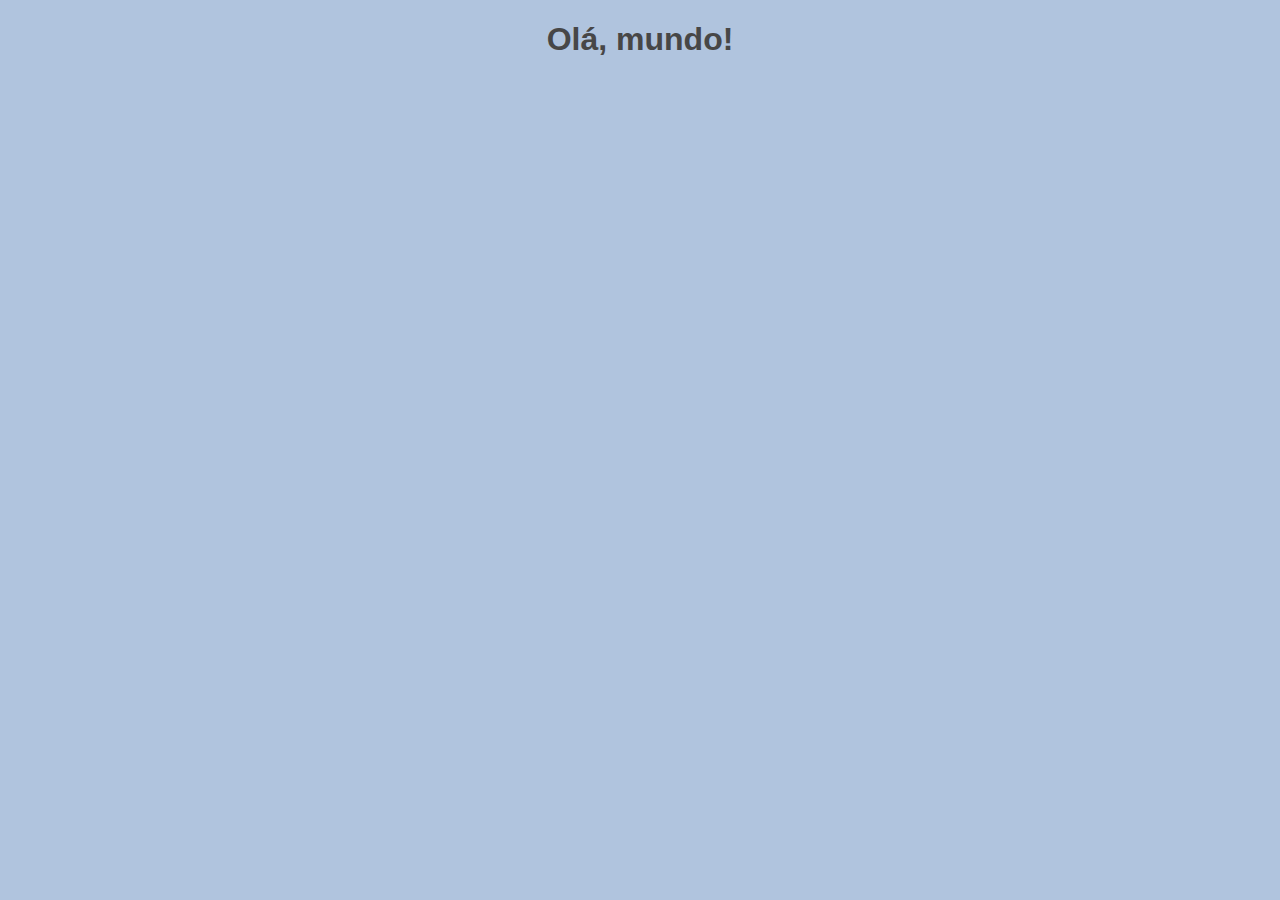
<file: ex001/index.html>
<!DOCTYPE html>
<html lang="pt-br">
<head>
    <meta charset="UTF-8">
    <meta name="viewport" content="width=device-width, initial-scale=1.0">
    <title>Meu primeiro progama</title>
    <style>
        body {
            background-color: lightsteelblue;
            color:rgb(71, 71, 71);
            font-family: Arial, Helvetica, sans-serif;
            text-align: center;
        }
    </style>
</head>
<body>
    <h1>Olá, mundo!</h1>
    <script>
        window.alert('Minha primeira mensag em !')
        window.confirm('Está gostando do JS ?')
        window.prompt('Qual é o seu nome ?')
    </script>
</body>
</html>
</file>
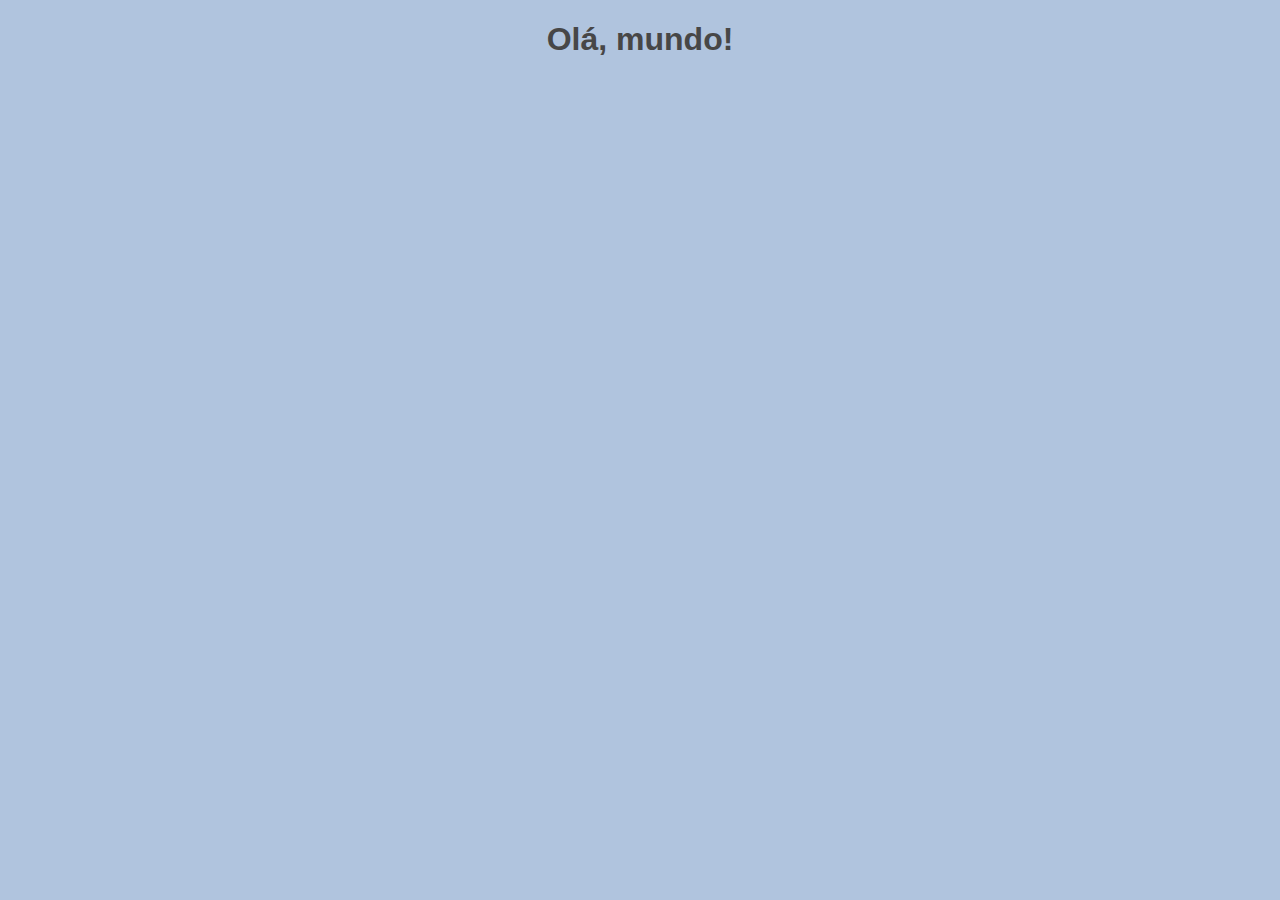
<file: ex002/index.html>
<!DOCTYPE html>
<html lang="pt-br">
<head>
    <meta charset="UTF-8">
    <meta name="viewport" content="width=device-width, initial-scale=1.0">
    <title>Meu primeiro progama</title>
    <style>
        body {
            background-color: lightsteelblue;
            color:rgb(71, 71, 71);
            font-family: Arial, Helvetica, sans-serif;
            text-align: center;
        }
    </style>
</head>
<body>
    <h1>Olá, mundo!</h1>
    <script>
       
       var nome = window.prompt('Qual é o seu nome ?')
       window.alert('É um grande prazer em te conhecer ' + nome + '!')
    </script>
</body>
</html>
</file>
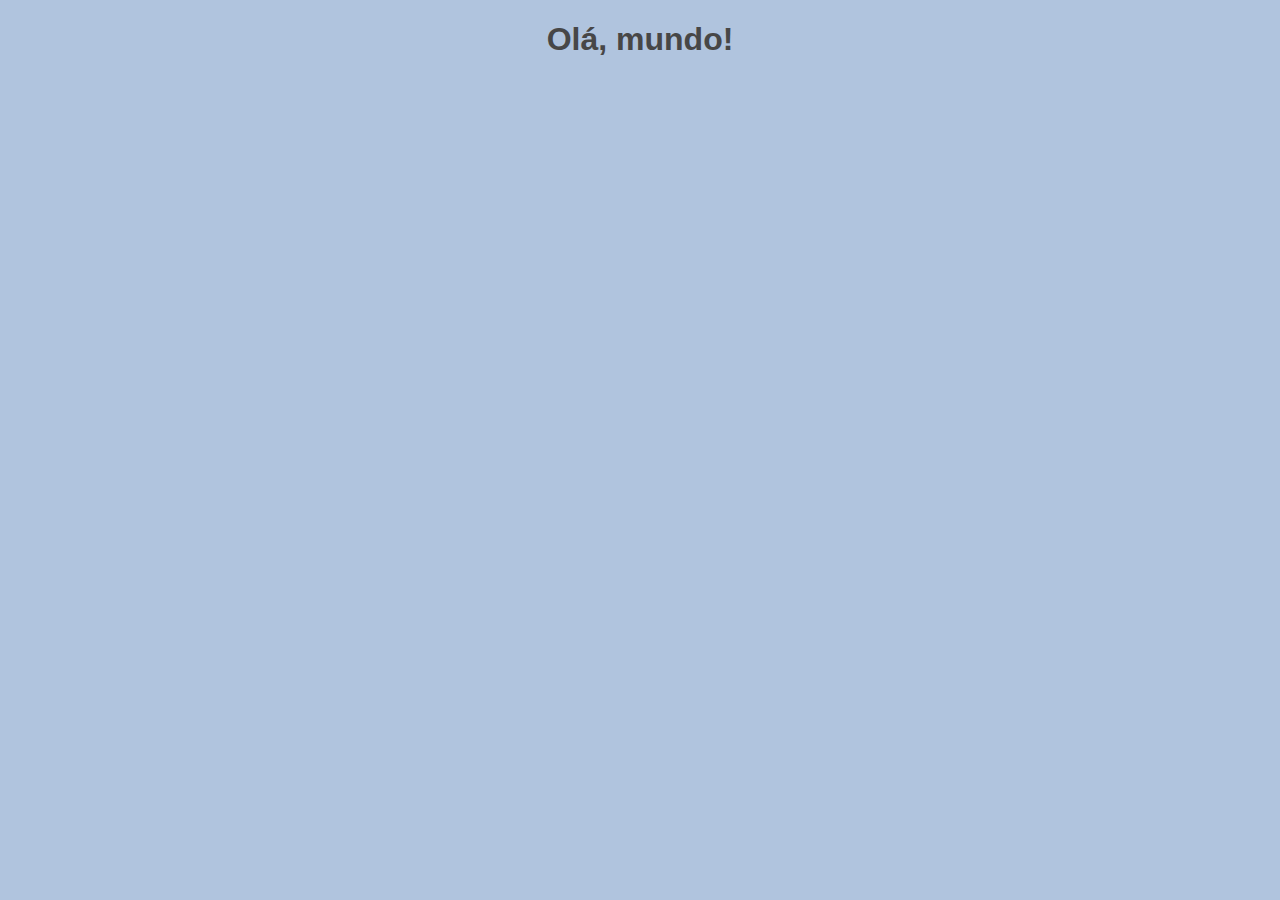
<file: ex003/index.html>
<!DOCTYPE html>
<html lang="pt-br">
<head>
    <meta charset="UTF-8">
    <meta name="viewport" content="width=device-width, initial-scale=1.0">
    <title>Meu primeiro progama</title>
    <style>
        body {
            background-color: lightsteelblue;
            color:rgb(71, 71, 71);
            font-family: Arial, Helvetica, sans-serif;
            text-align: center;
        }
    </style>
</head>
<body>
    <h1>Olá, mundo!</h1>
   
     <script>
         var n1 = Number(window.prompt('Digite um número'))
         var n2 = Number(window.prompt('Digite outro número'))
         var s = n1 + n2
         window.alert('A soma entre ' + n1 + ' + ' + n2 + ' é igual a ' + s )
     </script>
  
</body>
</html>
</file>
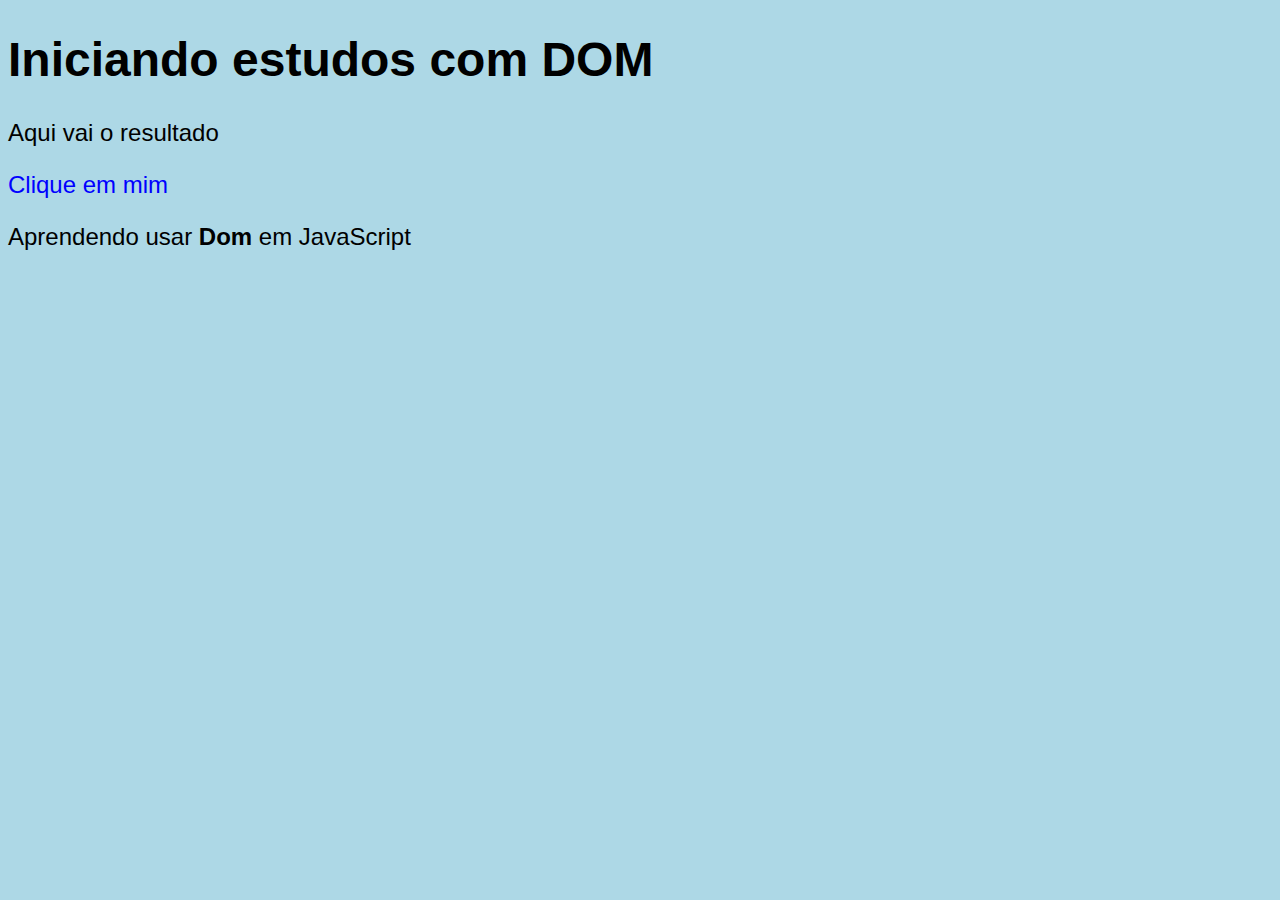
<file: ex004/index.html>
<!DOCTYPE html>
<html lang="en">
<head>
    <meta charset="UTF-8">
    <meta name="viewport" content="width=device-width, initial-scale=1.0">
    <title>Primeiros passos com o DOM</title>
    <style>
        body {
            background-color: lightblue;
            font-family: Arial, Helvetica, sans-serif;
            font-size: 1.5em;  
            color: black ;
        }
    </style>
</head>
<body>
    <h1>Iniciando estudos com DOM</h1>
    <p>Aqui vai o resultado</p>
    <div class="msg">Clique em mim</div>
    <p>Aprendendo usar <strong>Dom</strong> em JavaScript</p>   
    <script>
var p = window.document.querySelector('div.msg')
p.style.color = 'blue'
    </script>
    
</body>
</html>
</file>
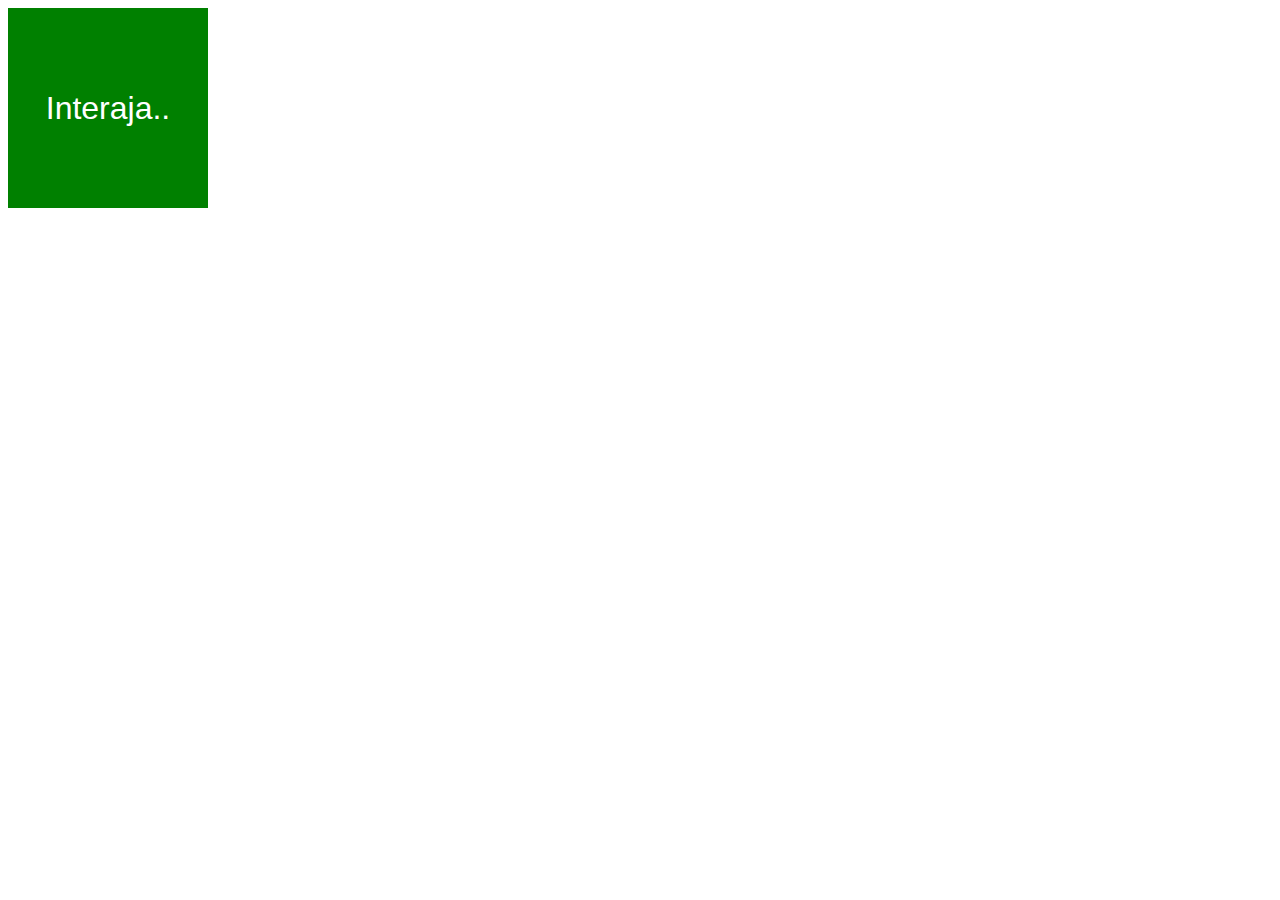
<file: ex005/index.html>
<!DOCTYPE html>
<html lang="en">
<head>
    <meta charset="UTF-8">
    <meta name="viewport" content="width=device-width, initial-scale=1.0">
    <title>Criando Dom</title>
    <style>
        div{
            font-family: Arial, Helvetica, sans-serif;
            font-size: 2em;
            background-color:green;
            color: white;
            height: 200px;
            width: 200px;
            text-align: center;
            line-height: 200px;
        
        }
    </style>
</head>
<body>
    <div id="area">
        Interaja..
    </div>
        <script>
             var a = window.document.getElementById('area')
             a.addEventListener('click', clicar)
             a.addEventListener('mouseenter', entrar)
             a.addEventListener('mouseout', Sair)
            function clicar() {
               
                a.innerText = 'Clicou'
                a.style.backgroundColor= 'red'

            }
            function entrar(){
                a.innerText ='Entrou'
            }
            function Sair(){
                a.innerText = 'Saiu'
                a.style.backgroundColor='green'
            }
        </script>
</body>
</html>
</file>
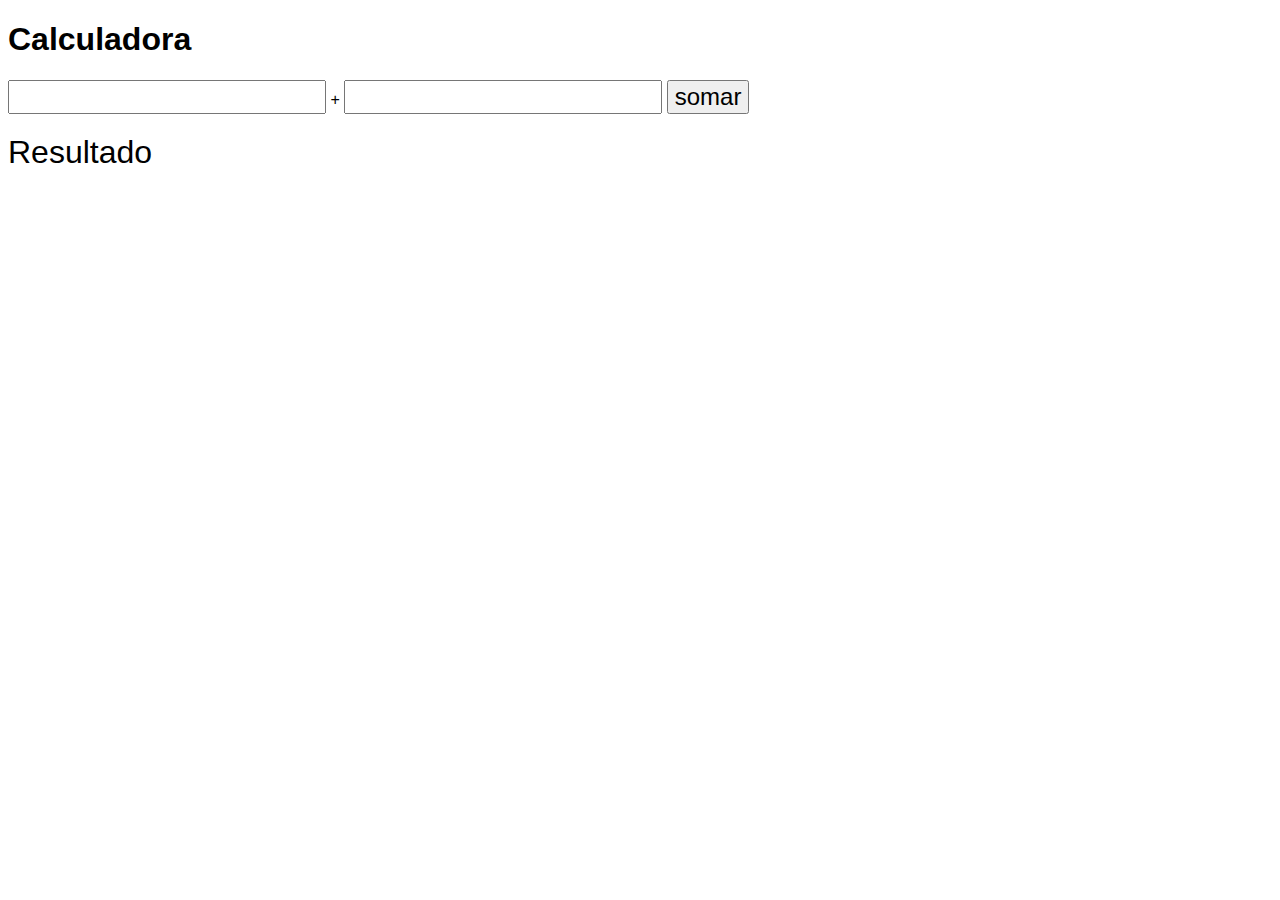
<file: ex006/index.html>
<!DOCTYPE html>
<html lang="pt-br">
<head>
    <meta charset="UTF-8">
    <meta name="viewport" content="width=device-width, initial-scale=1.0">
    <title>Calculadora</title>
</head><style>
    body{
        font-family: Arial, Helvetica, sans-serif;
    }
       input{
        font-size: 1.5em;
       }
       div{
        font-size: 2em;
        margin-top: 20px;
       }
</style>
<body>
    <h1>Calculadora</h1>
    <input type="number" name="txt1" id="txt1"> +
    <input type="number" name="txt2" id="txt2">
    <input type="button" value="somar" onclick="somar()">
    <div id="Resultado">Resultado</div>
    <script>
        function somar(){
            var tn1 = document.getElementById('txt1')
            var tn2 = document.getElementById('txt2')
            var n1 = Number(tn1.value)
            var n2 = Number(tn2.value)
            var s = n1 + n2 
            Resultado.innerHTML = 'A soma do valor '  + n1 +  ' + '  + n2 + ' é igual a <strong>' + s + '</strong>'
        }
    </script>
</body>
</html>
</file>
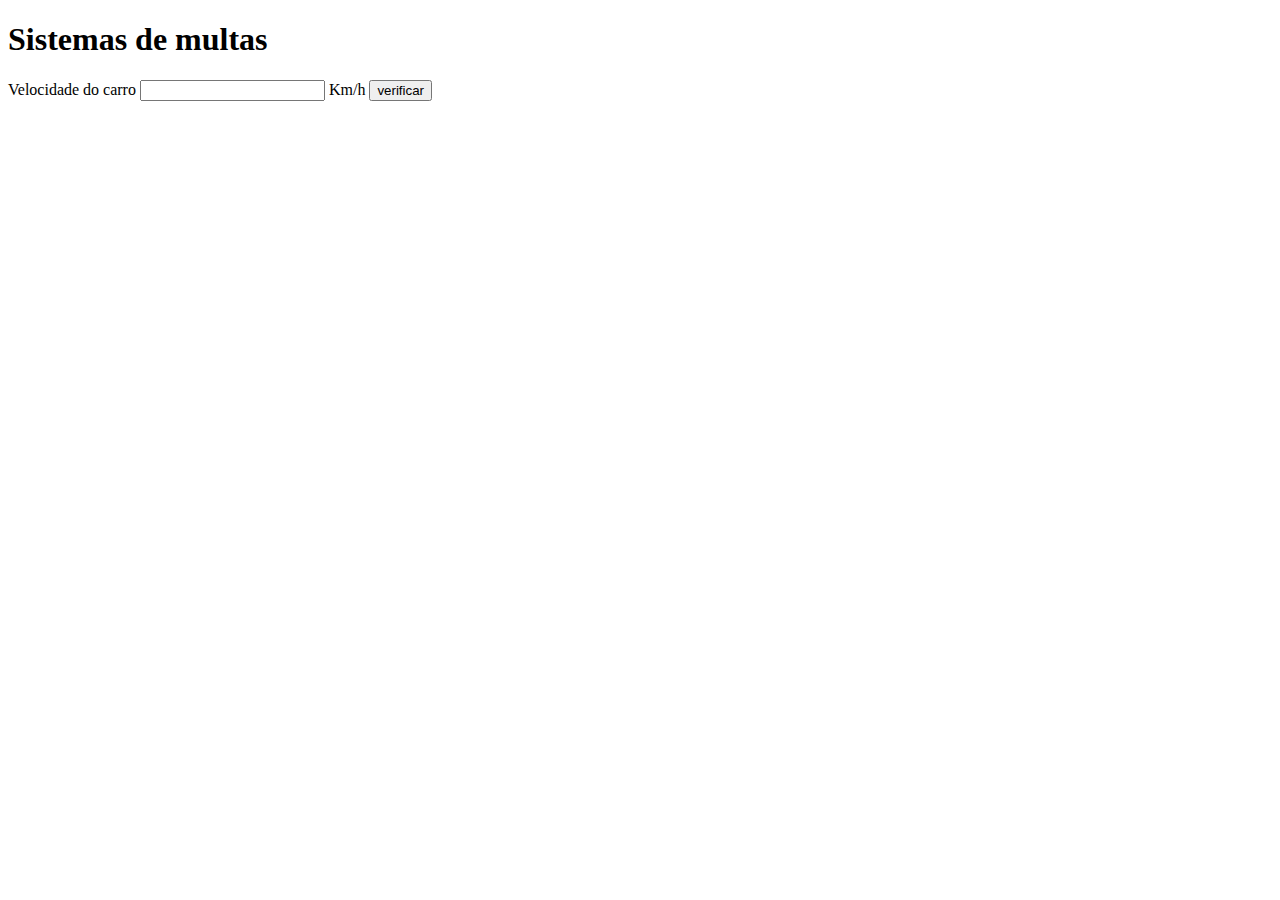
<file: ex007/index.html>
<!DOCTYPE html>
<html lang="pt-br">
<head>
    <meta charset="UTF-8">
    <meta name="viewport" content="width=device-width, initial-scale=1.0">
    <title>Detran</title>
</head>
<body>
    <h1>Sistemas de multas </h1>
    Velocidade do carro <input type="number" name="txt1" id="txt1"> Km/h
    <input type="button" value="verificar" onclick="calcular()">
    <div id="res"></div>
    <script>
    function calcular() {
        var txt1a = window.document.querySelector('input#txt1')
        var res = window.document.querySelector('div#res')
        var vel = Number(txt1a.value)
        res.innerHTML =   '<p> sua velocidade atual é de <strong>' + vel + 'km/h  </strong> </P>'
            if ( vel > 60 ){
                res.innerHTML += ' <P> voce ultrapassou a velocidade máxima permitida, voce esta <strong> multado </strong> </P>'
            } 
        res.innerHTML += '<p> Dirija sempre com segurança </P>' 
    }
    </script>
    
</body>
</html>
</file>
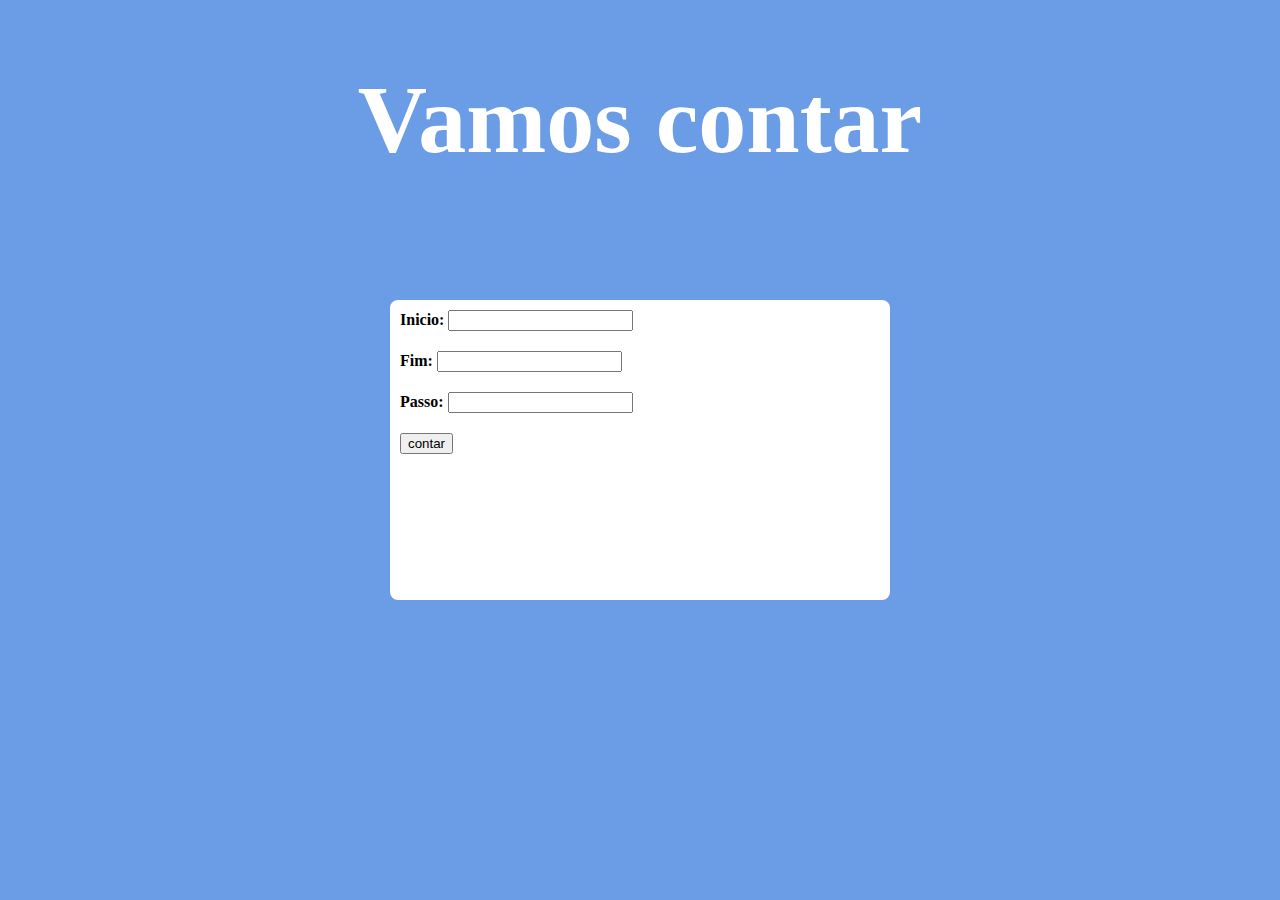
<file: ex012/index.html>
<!DOCTYPE html>
<html lang="pt-br">

<head>
    <meta charset="UTF-8">
    <meta name="viewport" content="width=device-width, initial-scale=1.0">
    <title>Contagem</title>
    <style>
        body {
            background-color: rgb(107, 156, 230)
        }

        header {
            font-size: 3em;
            color: white;
            text-align: center;
        }

        section {
            background-color: white;
            width: 500px;
            height: 300px;
            position: absolute;
            top: 50%;
            left: 50%;
            transform: translate(-50%, -50%);
            border-radius: 8px;
        }

        div {
            text-align: left;
            padding: 10px;

        }
    </style>
</head>

<body>
    <header>
        <h1>Vamos contar</h1>
    </header>
    <section>
        <div id="i"><strong>Inicio:</strong> <input type="number" name="inicio" id="inicio"></div>
        <div id="f"><strong>Fim:</strong> <input type="number" name="fim" id="fim"></div>
        <div id="p"><strong>Passo:</strong> <input type="number" name="passo" id="passo"></div>
        <div><input type="button" value="contar" onclick="contar()"></div>
        <div id="res"></div>
    </section>
    <script>
        function contar() {
            var ini = document.querySelector('input#inicio');
            var fi = document.querySelector('input#fim');
            var p = document.querySelector('input#passo');
            var res = document.querySelector('#res'); // Adicionei essa linha



            if (ini.value.length == 0 || fi.value.length == 0 || p.value.length == 0) {
                alert('Preencha todos os campos corretamente!')
            } else {
                var n1 = Number(ini.value);
                var n2 = Number(fi.value);
                var n3 = Number(p.value);   
                for (var i = n1; i <= n2; i += n3) {
                    res.innerHTML += i + '\u{1f603}';
                }

            }
        }
    </script>
</body>

</html>
</file>
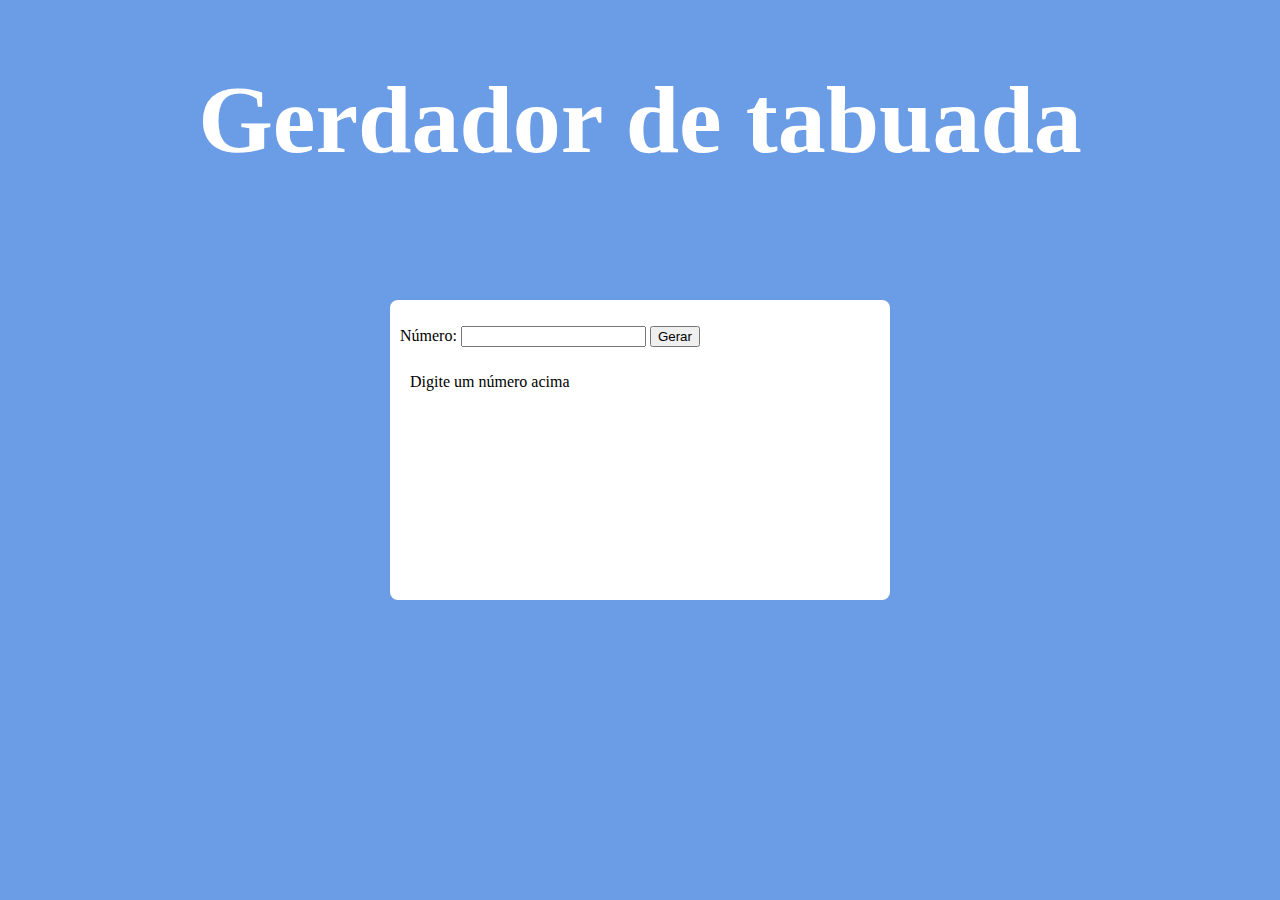
<file: ex013/index.html>
<!DOCTYPE html>
<html lang="pt-br">

<head>
    <meta charset="UTF-8">
    <meta name="viewport" content="width=device-width, initial-scale=1.0">
    <title>Gerador de tabuada</title>
    <style>
        body {
            background-color: rgb(107, 156, 230)
        }

        header {
            font-size: 3em;
            color: white;
            text-align: center;
        }

        section {
            background-color: white;
            width: 500px;
            height: 300px;
            position: absolute;
            top: 50%;
            left: 50%;
            transform: translate(-50%, -50%);
            border-radius: 8px;
        }

        div {
            text-align: left;
            padding: 10px;

        }
    </style>
</head>

<body>
    <header>
        <h1>Gerdador de tabuada</h1>
    </header>
    <section>
        <div>
            <p>Número: <input type="number" name="num" id="num">
                <input type="button" value="Gerar" onclick="gerar()">
            </p>

            <p style="padding: 10px;">Digite um número acima</p>

            <div id="res"></div>

            <script>
                function gerar() {
                    var n1 = document.querySelector('input#num').value;  // Pega o valor digitado
                    var res = document.querySelector('#res');

                    // Função para gerar a tabuada
                    function gerarTabuada(numero) {
                        res.innerHTML = ''; // Limpar resultados anteriores
                        for (let i = 1; i <= 10; i++) {
                            // Adiciona cada linha de multiplicação ao conteúdo da div 'res'
                            res.innerHTML += `${numero} x ${i} = ${numero * i}<br>`;
                        }
                    }

                    // Chama a função passando o número digitado
                    gerarTabuada(Number(n1));
                }
            </script>
</body>

</html>
</file>
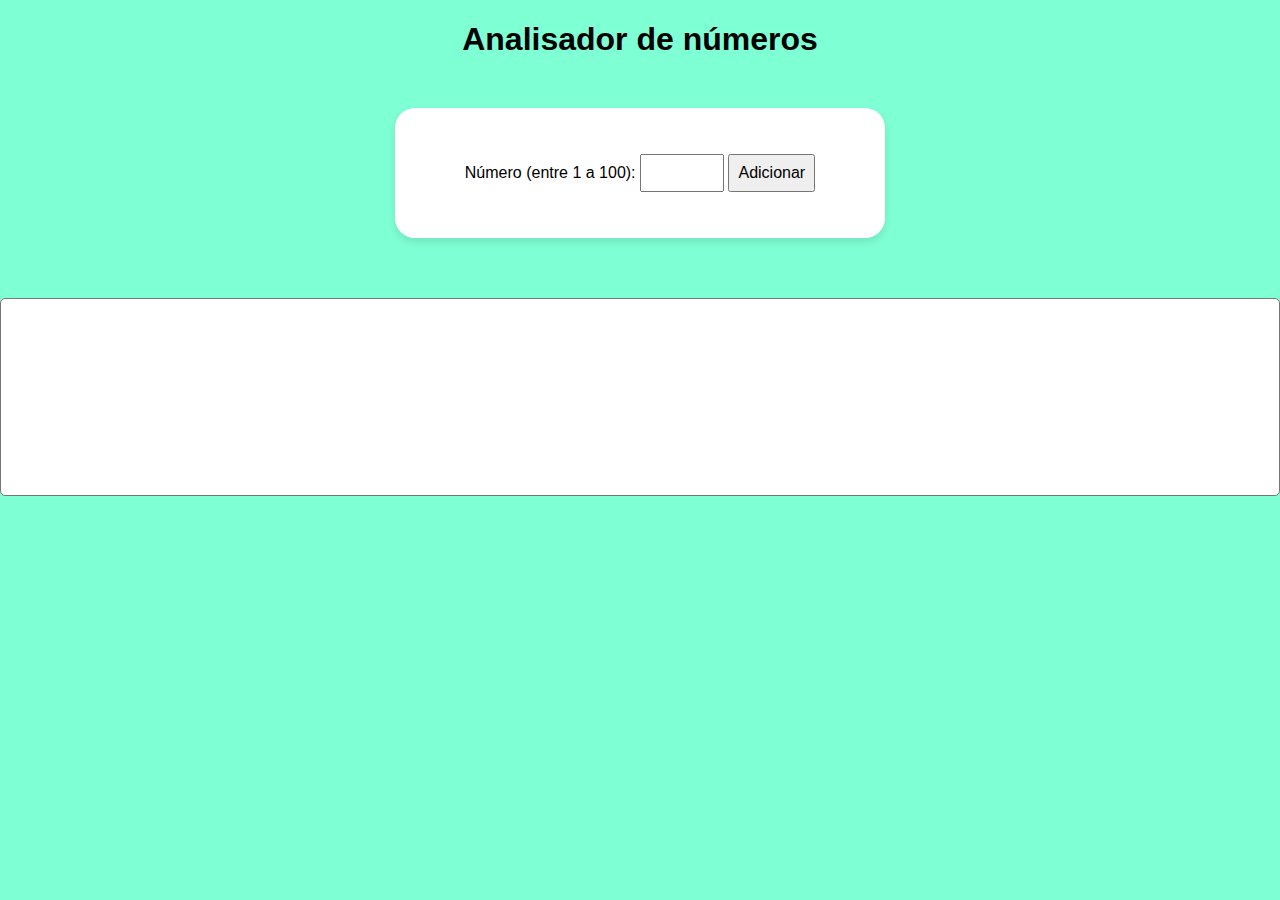
<file: ex016/index.html>
<!DOCTYPE html>
<html lang="pt-br">

<head>
    <meta charset="UTF-8">
    <meta name="viewport" content="width=device-width, initial-scale=1.0">
    <title>Analisando números</title>
    <style>
      body {
        text-align: center;
    font-family: Arial, sans-serif;
    background-color: aquamarine;
    margin: 0;
    padding: 0;
}

#p {
    background-color: white;
    height: auto;
    width: 450px;
    margin: 50px auto;
    padding: 20px;
    border-radius: 20px;
    text-align: center;
    box-shadow: 0 4px 8px rgba(0, 0, 0, 0.1);
}

input, button, select {
    margin: 10px 0;
    padding: 8px;
    font-size: 16px;
}

button {
    cursor: pointer;
    background-color: #007BFF;
    color: white;
    border: none;
    border-radius: 5px;
}

button:hover {
    background-color: #0056b3;
}

select {
    width: 100%;
    padding: 8px;
    font-size: 16px;
    border-radius: 5px;
    height: auto;
}

        
    </style>
</head>

<body>
    <header>
        <h1>Analisador de números</h1>
    </header>
    <section>
        <div id="p">
            <p>Número (entre 1 a 100): 
                <input type="number" name="num" id="num" min="1" max="100" />
                <input type="button" value="Adicionar" onclick="adicionarNumero()">
            </p>
        </div>
        <div>
            <select id="selectBox" size="10">
                <!-- As opções serão adicionadas aqui -->
            </select>
        </div>
    </section>
    
    <script>
      function adicionarNumero() {
    const input = document.getElementById('num');  // Pegando o input com o número digitado
    const numero = input.value.trim();  // Remover espaços extras

    // Verificar se o número está entre 1 e 100 e é válido
    if (numero !== "" && !isNaN(numero) && numero >= 1 && numero <= 100) {
        // Criar uma nova opção (option) com o número
        const option = document.createElement('option');
        option.value = numero;  // O valor do option será o número
        option.textContent = numero;  // O texto mostrado na lista será o número

        // Adicionar essa opção à caixa select
        const select = document.getElementById('selectBox');
        select.appendChild(option);  // Adiciona a opção à lista do select

        // Limpar o campo de entrada após adicionar
        input.value = '';
    } else {
        alert("Por favor, insira um número válido entre 1 e 100.");
    }
}
    </script>
</body>
</html>
</file>
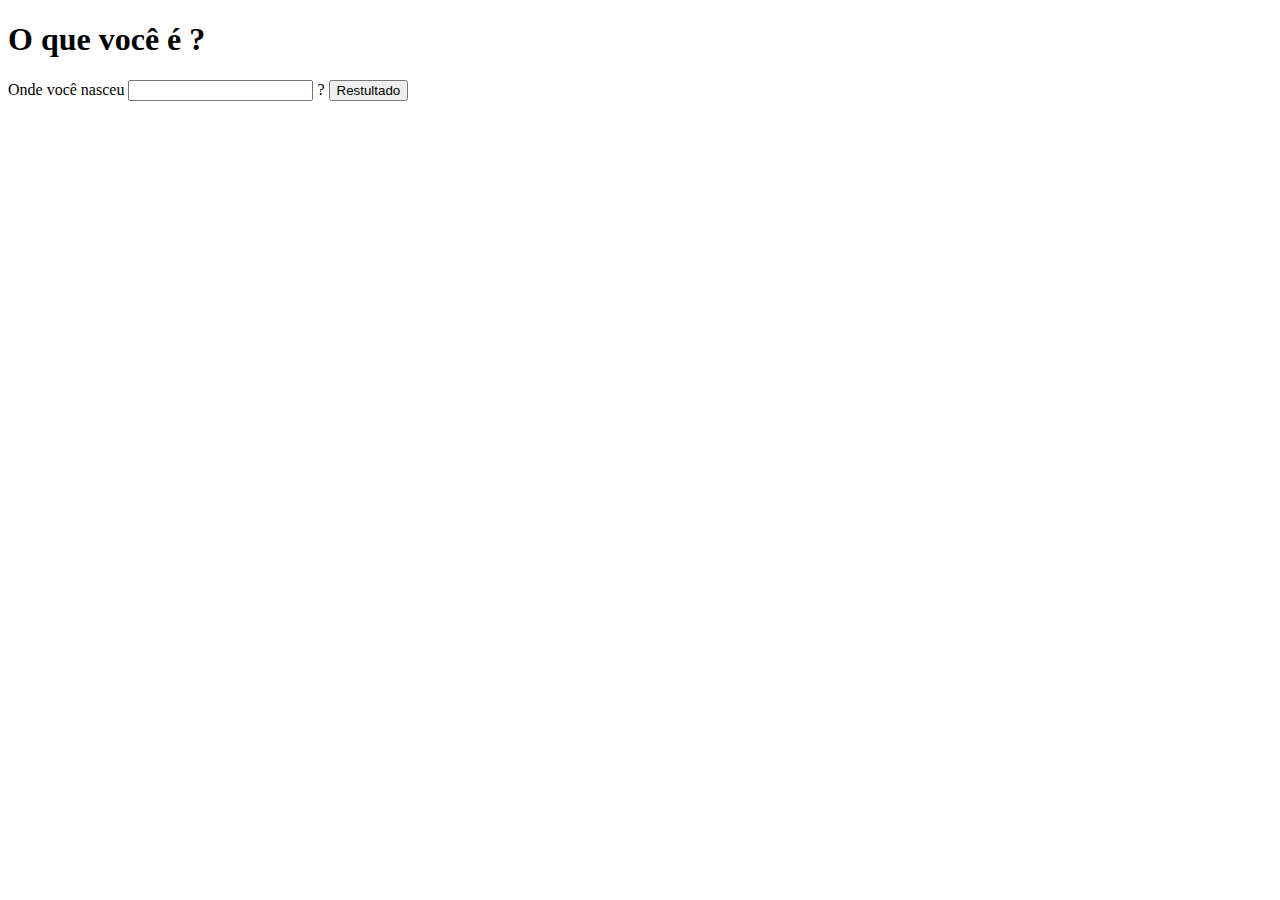
<file: ex007/index2.html>
<!DOCTYPE html>
<html lang="PT-BR">
<head>
    <meta charset="UTF-8">
    <meta name="viewport" content="width=device-width, initial-scale=1.0">
    <title>Teste de cidadania</title>
</head>
<body>
    <h1>O que você é ?</h1>
     Onde você nasceu <input type="text" id="txt1"> ? <input type="button" value="Restultado" onclick="calcular()">
     <div id="res"></div>
     <script>
        function calcular(){
            var pais = window.document.querySelector('input#txt1').value
            var res = window.document.querySelector('div#res')
            pais = pais.charAt(0).toUpperCase() + pais.slice(1).toLowerCase();
            
            res.innerHTML = '<p> parabéns você é <strong> brasileiro </strong> </P>'
            if (pais != 'Brasil'){ 
                res.innerHTML = '<p> parabéns você é <strong> estrangeiro </strong> </P>'
            }

        }
     </script>

    
</body>
</html>
</file>
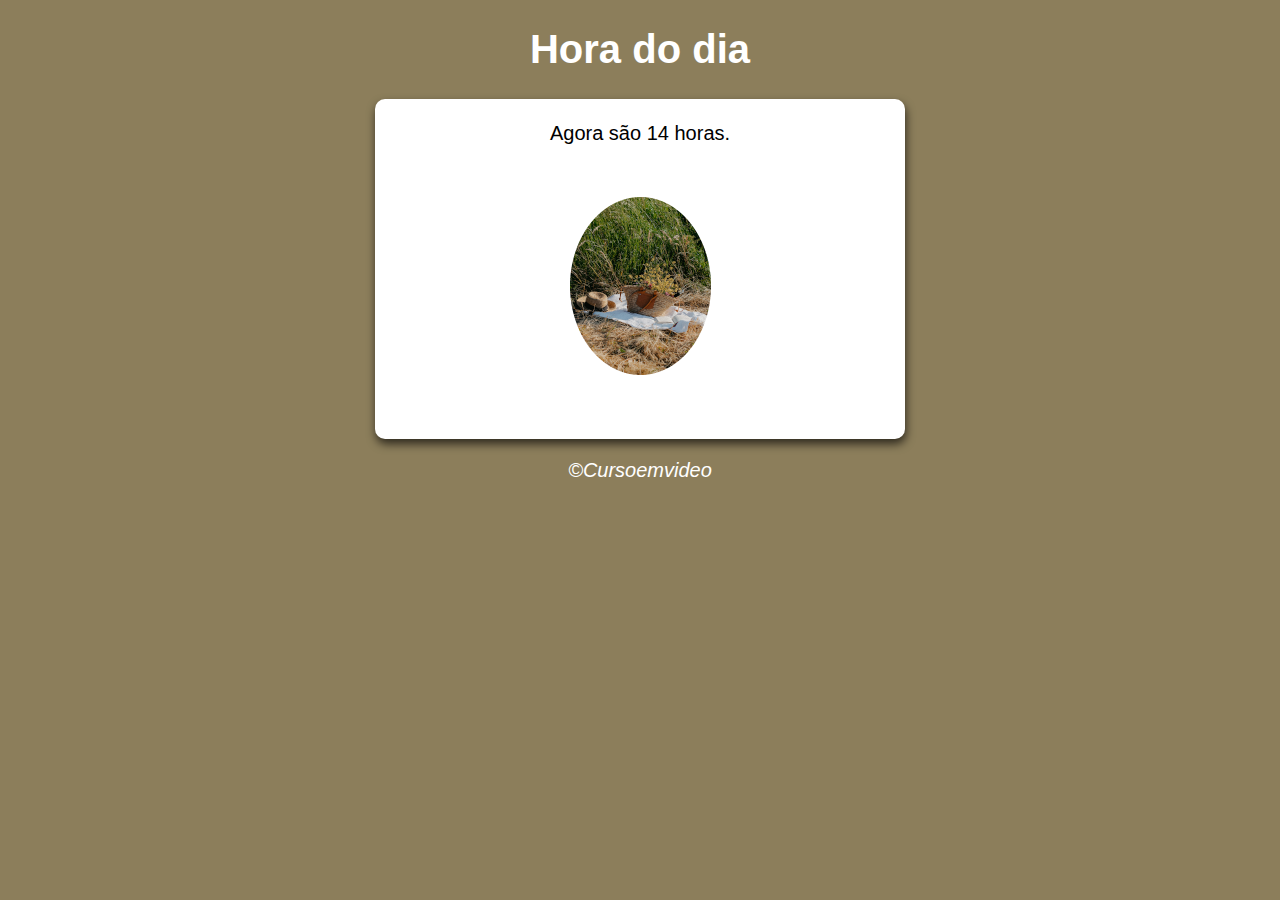
<file: ex009/modelo.html>
<!DOCTYPE html>
<html lang="pt-br">
<head>
    <meta charset="UTF-8">
    <meta name="viewport" content="width=device-width, initial-scale=1.0">
    <title>Modelo de exercíco</title>
    <link rel="stylesheet" href="style.css">
</head>
<body onload="carregar()">
    <header>
        <h1>Hora do dia </h1>
    </header>
    <section>
        <div id="msg">Testando</div>
        <div id="foto">
            <img id="imagem" src="imagens/manha.png" alt="foto do dia ">
        </div>
    </section>
    <footer>
        <p>&copy;Cursoemvideo</p>
    </footer>
    <script src="script.js"></script>
</body>
</html>
</file>
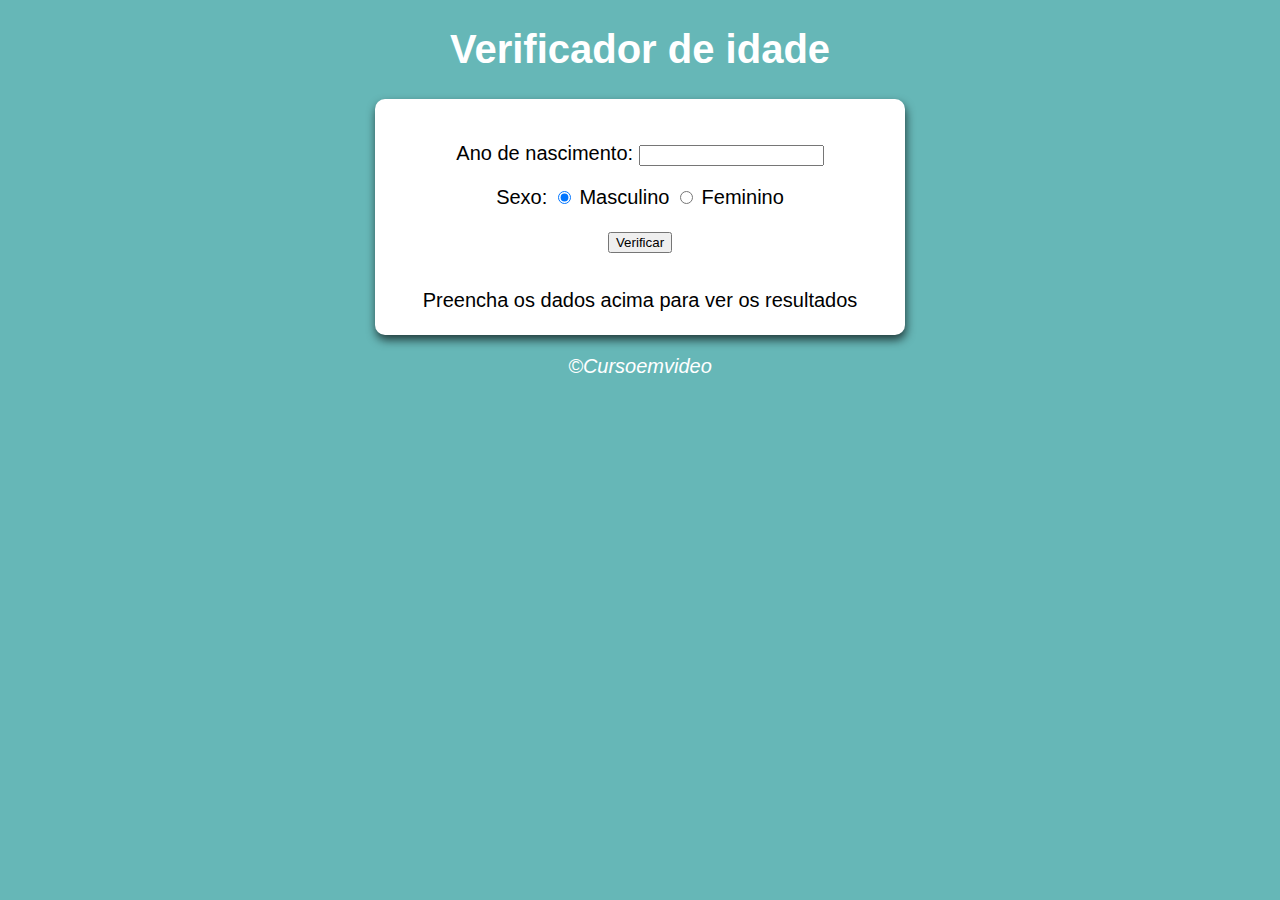
<file: ex010/modelo02.html>
<!DOCTYPE html>
<html lang="pt-br">
<head>
    <meta charset="UTF-8">
    <meta name="viewport" content="width=device-width, initial-scale=1.0">
    <title>Verificador de idade</title>
    <link rel="stylesheet" href="style.css">
</head>
<body>
    <header>
        <h1>Verificador de idade</h1>
    </header>
    <section>
        <div>
            <p>Ano de nascimento:
                <input type="number" name="txtano" id="txtano" min="0">
            </p>
            <p>Sexo:
                <input type="radio" name="radsex" id="mas" checked>
                <label for="mas">Masculino</label>
                <input type="radio" name="radsex" id="fem">
                <label for="fem">Feminino</label>
            </p>
            <p><input type="button" value="Verificar" onclick="verificar()">
            </p>
        </div>
        <div id="res">
            Preencha os dados acima para ver os resultados 
            
        </div>
    </section>
    <footer>
        <p>&copy;Cursoemvideo</p>
    </footer>
    <script src="script.js"></script>
</body>
</html>
</file>
<file: ex009/style.css>
@charset "UTF-8";
 body{
    background-color: rgba(6, 138, 138, 0.616);
    font-family: Arial, Helvetica, sans-serif;
    font-size: 15pt;

 }
 header{
    color: white;
    text-align: center;

 }
 section{
    background-color: white;
    border-radius: 10px;
    padding: 15px;
    margin: auto;
    width: 500px;
    box-shadow: 1px 5px 10px rgba(0, 0, 0, 0.671)
    ;

 }
 div{
   text-align: center;
   padding: 8px;
 }
 footer{
    color: white;
    text-align: center;
    font-style: italic;

 }
</file>
<file: ex010/style.css>
@charset "UTF-8";
 body{
    background-color: rgba(6, 138, 138, 0.616);
    font-family: Arial, Helvetica, sans-serif;
    font-size: 15pt;

 }
 header{
    color: white;
    text-align: center;

 }
 section{
    background-color: white;
    border-radius: 10px;
    padding: 15px;
    margin: auto;
    width: 500px;
    box-shadow: 1px 5px 10px rgba(0, 0, 0, 0.671)
    ;

 }
 div{
   text-align: center;
   padding: 8px;
 }
 footer{
    color: white;
    text-align: center;
    font-style: italic;

 }
</file>
